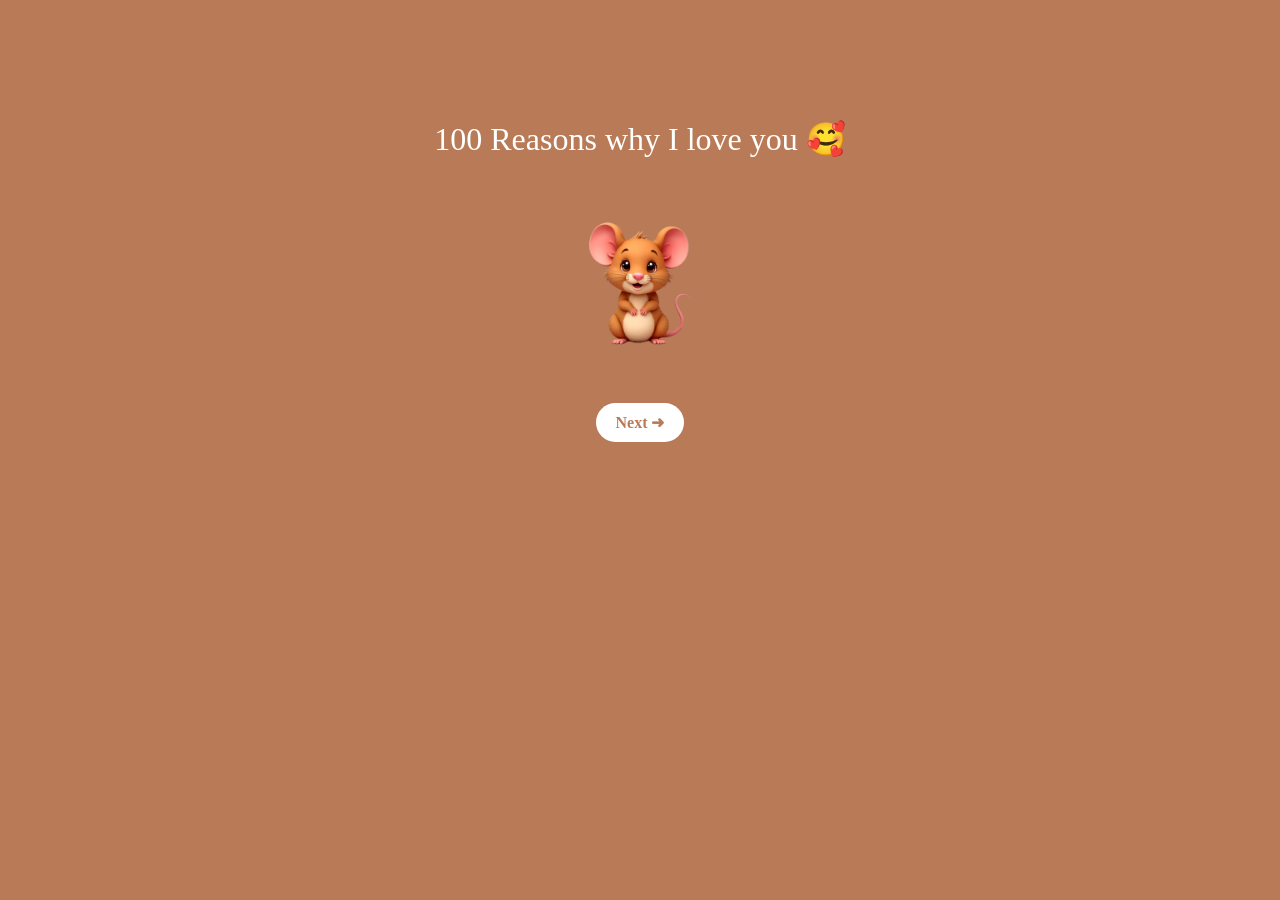
<file: index.html>
<!DOCTYPE html>
<html>
<head>
    <title>Love Page</title>
    <link rel="stylesheet" href="style.css">
</head>
<body>

<div class="container">
    <h1>100 Reasons why I love you 🥰</h1>
    
    <img src="mouse.png" alt="cute mouse">

    <br>
    <a href="page2.html" class="button">Next ➜</a>
</div>

</body>
</html>
</file>
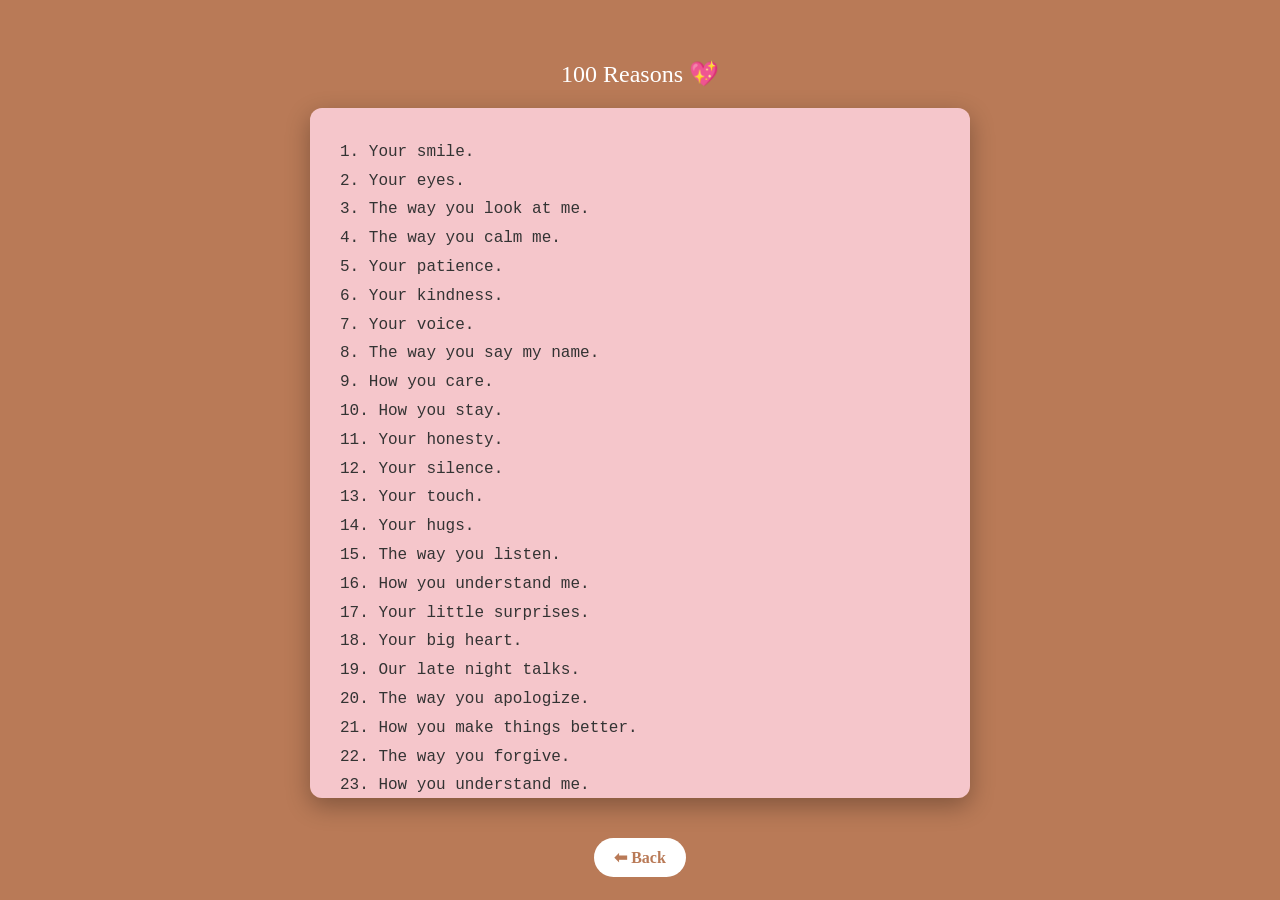
<file: page2.html>
<!DOCTYPE html>
<html>
<head>
    <title>100 Reasons</title>
    <link rel="stylesheet" href="style.css">
</head>
<body>

<div class="book">
    <h2>100 Reasons 💖</h2>

    <div class="page">

1. Your smile.<br>
2. Your eyes.<br>
3. The way you look at me.<br>
4. The way you calm me.<br>
5. Your patience.<br>
6. Your kindness.<br>
7. Your voice.<br>
8. The way you say my name.<br>
9. How you care.<br>
10. How you stay.<br>
11. Your honesty.<br>
12. Your silence.<br>
13. Your touch.<br>
14. Your hugs.<br>
15. The way you listen.<br>
16. How you understand me.<br>
17. Your little surprises.<br>
18. Your big heart.<br>
19. Our late night talks.<br>
20. The way you apologize.<br>
21. How you make things better.<br>
22. The way you forgive.<br>
23. How you understand me.<br>
24. Your warmth.<br>
25. Your flaws.<br>
26. The way you remember details.<br>
27. Your random texts.<br>
28. How you hold my hand.<br>
29. The way you hug me.<br>
30. Your protectiveness.<br>
31. Your dreams.<br>
32. Your fear of losing me.<br>
33. Your voice notes.<br>
34. The way you make me laugh.<br>
35. The way you look sleepy.<br>
36. Your crazy ideas.<br>
37. How you comfort me.<br>
38. The way you respect me.<br>
39. The way you look into my eyes.<br>
40. Your cute jealous moments.<br>
41. Your shyness.<br>
42. Your strength.<br>
43. Your soft heart.<br>
44. How you value small things.<br>
45. The way you say "I'm here".<br>
46. How you explain calmly.<br>
47. The way you say "I love you".<br>
48. How you get emotional.<br>
49. The way you hold me.<br>
50. Your loyalty.<br>
51. Your insecurities (they make you real).<br>
52. Your growth.<br>
53. The way you smile at me.<br>
54. The way you laugh.<br>
55. The way you care for me.<br>
56. Your stubbornness.<br>
57. Your hands.<br>
58. Your heartbeat.<br>
59. How you let me be me.<br>
60. How you accept my flaws.<br>
61. The way you inspire me.<br>
62. How you kiss me.<br>
63. Your courage.<br>
64. The way you motivate me.<br>
65. How you understand my silence.<br>
66. The way you miss me.<br>
67. How you excite me.<br>
68. The way you trust me.<br>
69. The way you support me.<br>
70. Your honesty with me.<br>
71. The way you look at me.<br>
72. The way you make me feel special.<br>
73. The way you love me.<br>
74. The way you care for my feelings.<br>
75. The way you respect my choices.<br>
76. The way you stand by me.<br>
77. The way you stay.<br>
78. The way you understand me.<br>
79. The way you smile at me.<br>
80. The way you hold my hand.<br>
81. The way you trust me.<br>
82. The way you talk to me.<br>
83. The way you listen to me.<br>
84. The way you believe in me.<br>
85. The way you comfort me.<br>
86. The way you protect me.<br>
87. The way you motivate me.<br>
88. The way you inspire me.<br>
89. The way you care about me.<br>
90. The way you stay loyal.<br>
91. The way you understand my mood.<br>
92. The way you support me always.<br>
93. The way you make me happy.<br>
94. The way you love me endlessly.<br>
95. The way you stay with me.<br>
96. The way you remember things.<br>
97. The way you tell me everything.<br>
98. The way you touch my heart.<br>
99. The way you are mine.<br>
100. Because you're you ❤️<br>

    </div>

    <a href="index.html" class="button">⬅ Back</a>
</div>

</body>
</html>
</file>
<file: style.css>
body {
    margin: 0;
    padding: 0;
    background-color: #b97a57; /* brown background */
    font-family: Georgia, serif;
    text-align: center;
    color: white;
}

/* Page 1 container */
.container {
    margin-top: 120px;
}

/* Heading */
h1, h2 {
    font-weight: normal;
}

/* Mouse image */
img {
    width: 150px;
    margin-top: 30px;
}

/* Button */
.button {
    margin-top: 40px;
    display: inline-block;
    padding: 10px 20px;
    background: white;
    color: #b97a57;
    text-decoration: none;
    border-radius: 20px;
    font-weight: bold;
}

/* BOOK PAGE STYLE */
.book {
    display: flex;
    flex-direction: column;
    align-items: center;
    margin-top: 40px;
}

/* Pink page */
.page {
    background: #f5c6cb;
    width: 85%;
    max-width: 600px;
    padding: 30px;
    border-radius: 12px;
    color: #333;
    text-align: left;
    line-height: 1.8;
    font-family: 'Courier New', monospace;
    
    /* shadow for realistic look */
    box-shadow: 0px 8px 25px rgba(0,0,0,0.3);

    /* scroll */
    max-height: 70vh;
    overflow-y: auto;
}

/* Smooth scroll */
.page::-webkit-scrollbar {
    width: 6px;
}

.page::-webkit-scrollbar-thumb {
    background: #999;
    border-radius: 10px;
}
</file>
